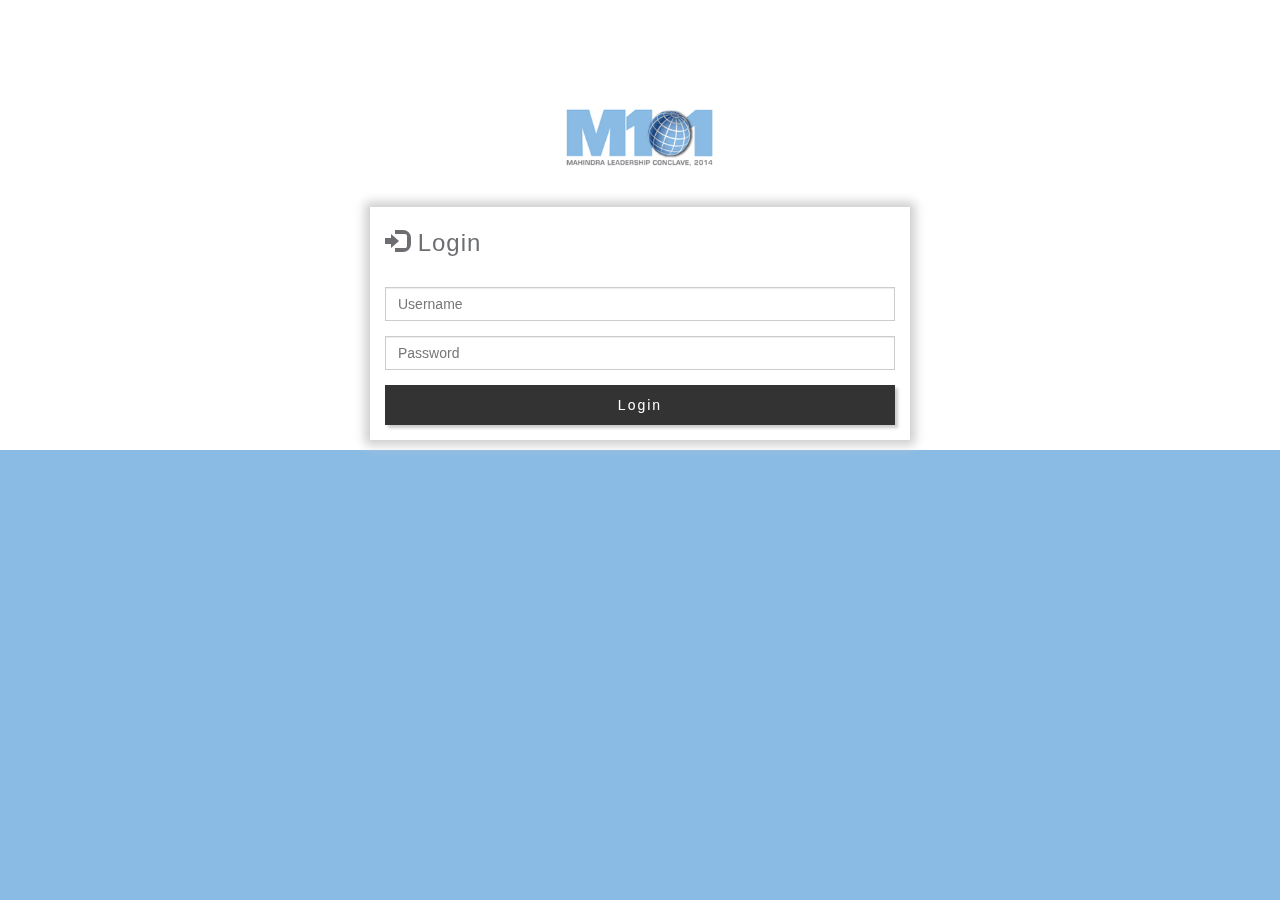
<file: WebContent/login.html>
<!DOCTYPE html>
<html>
<!--[if IE 8 ]>    <html lang="en" class="ie8"> <![endif]-->
<!--[if IE 9 ]>    <html lang="en" class="ie9"> <![endif]-->
<head>
<meta charset="utf-8">
<meta http-equiv="X-UA-Compatible" content="IE=edge">
<meta name="viewport" content="width=device-width, initial-scale=1, maximum-scale=1, user-scalable=no">
<title>M101</title>
<!-- Bootstrap js start -->
<script src="js/jquery.min.js"></script>
<script src="js/bootstrap.js"></script>
<!-- Bootstrap js start -->

<!-- Bootstrap css start -->
<link href="css/bootstrap.css" rel="stylesheet">
<link href="css/style.css" rel="stylesheet">
<!-- Bootstrap css end -->

<!-- HTML5 shim and Respond.js for IE8 support of HTML5 elements and media queries -->
<!-- WARNING: Respond.js doesn't work if you view the page via file:// -->
<!--[if lt IE 9]>
      <script src="js/html5shiv.min.js"></script>
      <script src="js/respond.min.js"></script>
    <![endif]-->



</head>
<body>
<!-- white bg start -->
<div class="whiteBg"></div>
<!-- white bg end -->
<!-- container start -->
<div class="container">
<div class="col-md-6 col-md-offset-3">
<div class="loginDiv">
<div class="text-center logo"><img src="images/logo.jpg" alt="M101"></div>
<div class="loginBg">
<div class="col-md-12">
<h3><span class="glyphicon glyphicon-log-in"></span> Login</h3>
<div class="login">
<form>
<div class="form-group">
    <input type="text" class="form-control" placeholder="Username">
  </div>
  <div class="form-group">
    <input type="password" class="form-control" placeholder="Password">
  </div>
  <div class="form-group">
    <button type="button">Login</button>
  </div>
</form>
</div>

</div>
<div class="clearfix"></div>
</div>
</div>
</div>
</div>
<!-- container end -->

<!-- blue bg start -->
<div class="blueBg"></div>
<!-- blue bg end -->
</body>
</html>
</file>
<file: WebContent/css/style.css>
body{ background:#fff; font-size: 14px; letter-spacing: 1px; font-weight: 400; color:#6D6E71; white-space: normal;
}
.whiteBg {background: #fff; height: 50%; position: fixed; width: 100%; top: 0;z-index: -1;}
.blueBg {background: #8abbe4; height: 50%; position: fixed; width: 100%; bottom: 0;z-index: -1;}


/* login start */
/* .loginScreenBg{background: url(../images/bg.jpg) no-repeat top left fixed; 
  -webkit-background-size: cover;  -moz-background-size: cover;  -o-background-size: cover;  background-size: cover;
  } */
.wlcmeTxtDiv .wlcmeTxt {padding: 5px 10px;background: #8abbe4;color: #fff; border-radius:5px; display: inline-block;
float: right; margin-top: 10px;}
.loginDiv{margin-top: 20%;}
.loginDiv .logo{ margin-bottom: 40px;}
.logo img{width: 150px; height: auto;}
.loginBg{background: #fff; box-shadow:0px 0px 10px 5px #ccc; }
.loginBg input, .loginBg button{ border-radius:0;}
.loginBg button{box-shadow: 3px 3px 3px #ccc; width: 100%; background: #333; color:#fff; padding: 10px; border: none; letter-spacing: 2px;}
.loginBg h3{margin-bottom: 30px;}
/* login end */

/* header start */
.header{background: #fff; padding: 15px 0; box-shadow:0 8px 8px -4px #ccc;}
.header .logo img{width: 120px; height: auto;}
/* header end */


/* container / wrapper start */
.wrapper{background:#fff;box-shadow: 0px 0px 10px 5px #ccc; padding-bottom: 20px;}
/* container / wrapper end */

/* heading start */
h2{margin-bottom: 20px; padding: 5px 10px; background: #8abbe4; font-size: 22px; border-radius:5px; box-shadow:0 6px 6px -4px #ccc; color: #fff;}
/* heading end */

/* alert start */
.alertDiv{display: none; padding: 2px 10px; margin-bottom: 10px; border-radius:5px;}
/* alert end */

/* alert start */
.anonymousDiv{display: none; padding: 2px 10px; margin-bottom: 10px; border-radius:5px;}
.queTable .alert-info{padding: 3px 10px; margin-bottom: 20px; border-radius:5px;}
/* alert end */

/* reflow table start */
.curPointer{ cursor: pointer;}
.trheader{font-weight: bold;}
.trheader textarea{font-weight: normal;}
.reflow-table table tr:nth-child(even) {
    background-color: #f9f9f9;
}
.reflow-table table tr:nth-child(odd) {
    background-color: #fff;
}
.fstColWidth{width: 5%;}
.secndColWidth{width: 43%;}
.fourthColWidth{width: 22%;}
/* reflow table end */


/* star rating start */


.rating-g .br-widget a {
    display: block;
    float: left;
    background:url(../images/star.png); height: 24px; width: 24px;
    margin: 1px;
}

.rating-g .br-widget a.br-active,
.rating-g .br-widget a.br-selected {
    background:url(../images/star2.png); height: 24px; width: 24px;
}

.rating-g .br-widget .br-current-rating {
    line-height: 1.1;
    color: #646464;
	padding: 5px 10px; margin-left: 10px; float: left;
}

/*  star rating end */


@media only screen and (max-width: 800px) {
html, body{height:auto;}
/* Force table to not be like tables anymore */
.reflow-table table, .reflow-table thead, .reflow-table tbody, .reflow-table th, .reflow-table td,  
.reflow-table tr { display: block;}

/* Hide table headers (but not display: none;, for accessibility) */
.reflow-table table thead tr {position: absolute; top: -9999px; left: -9999px; }
 
.reflow-table table tr { border: 1px solid #ccc; }

/* Behave  like a "row" */ 
/* Now like a table header */
.reflow-table table td {padding-left: 10px;padding-right: 10px;}
.reflow-table table td:before {position: static; display: block; padding-bottom: 15px; font-weight:bold; white-space: normal; width:auto;}
/* Label the data */
.reflow-table table td:before { content: attr(data-title); }
}

@media only screen and (max-width: 767px) {
.logo, .wlcmeTxtDiv {text-align: center;}
.logo img{width: 80px; height: auto;}
.wlcmeTxtDiv .wlcmeTxt{position: static; float: none; font-size: 12px; padding: 3px 8px;}
}

/* loader start */
.loader, .ie8 .loader{display:none; position: fixed; left: 0; right: 0; top: 0; bottom: 0; background: rgba(255,255,255,0.9); z-index: 1111;}
.ie8 .loader{background: #fff;}
.loader img{position: absolute; left: 0; right: 0; top: 0; bottom: 0; margin: auto; width: 65px; height:auto;}
/* loader end */
</file>
